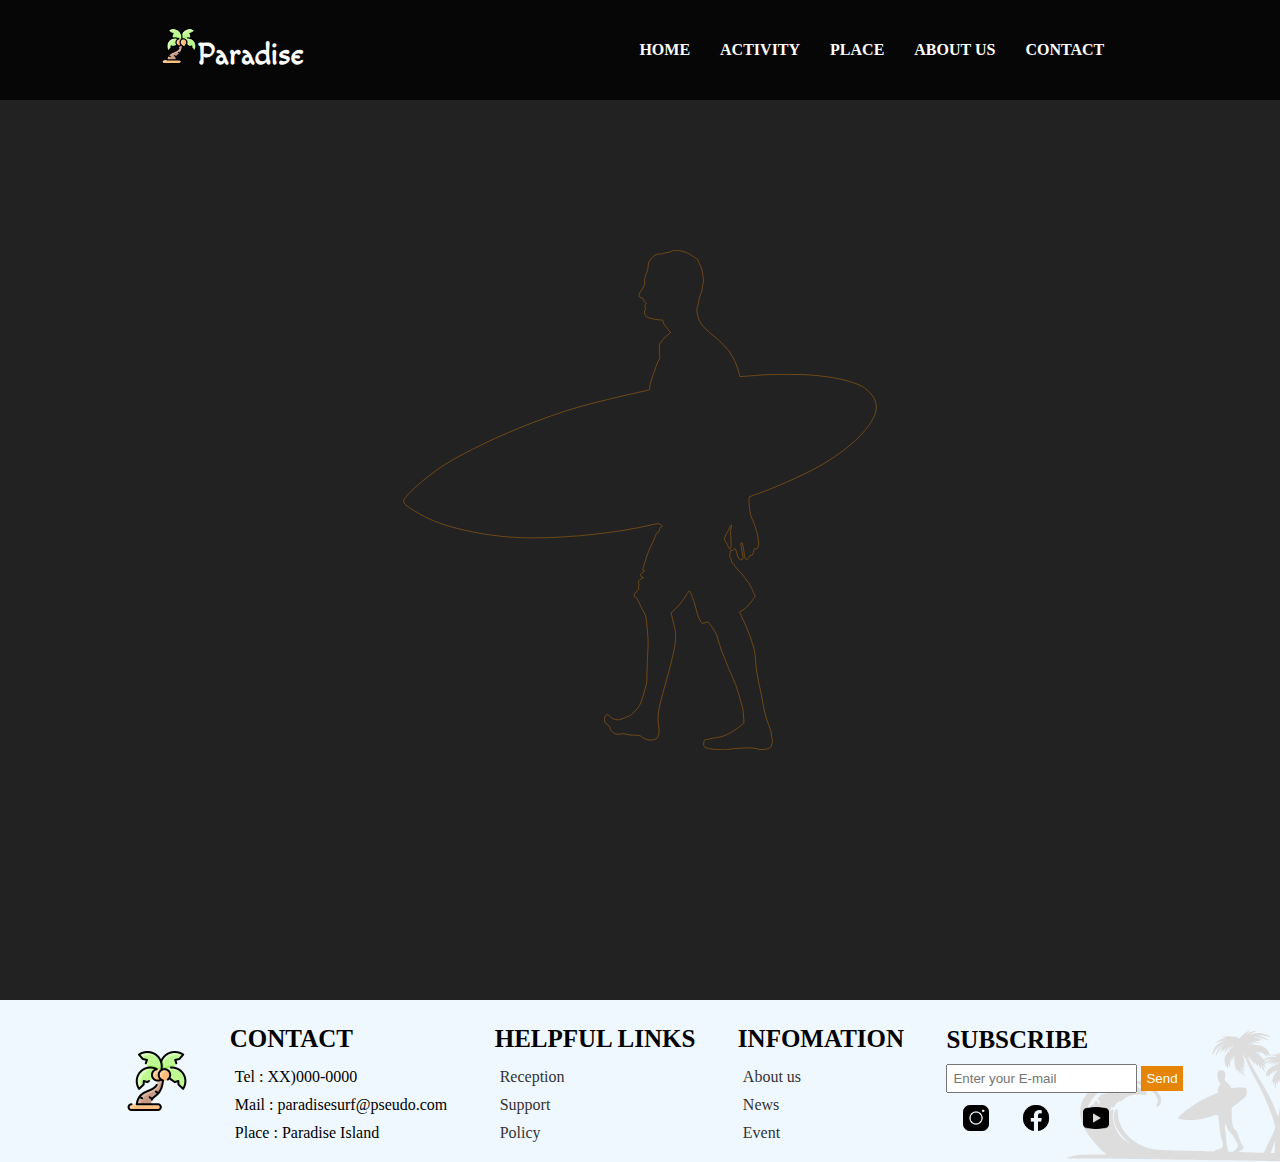
<file: sub_2.html>
<!DOCTYPE html>
<html lang="en">
<head>
    <meta charset="UTF-8">
    <meta http-equiv="X-UA-Compatible" content="IE=edge">
    <meta name="viewport" content="width=device-width, initial-scale=1.0">
    <title>Paradise-Surf beach</title>
    <link rel="stylesheet" href="css/reset.css">
    <link rel="stylesheet" href="css/common.css">
    <link rel="stylesheet" href="css/sub_2.css">
    <link rel="icon" href="img/logo.png">

    <link rel="preconnect" href="https://fonts.googleapis.com">
    <link rel="preconnect" href="https://fonts.gstatic.com" crossorigin>
    <link href="https://fonts.googleapis.com/css2?family=Fredericka+the+Great&family=Macondo&family=Merriweather&family=Rubik+Glitch&display=swap" rel="stylesheet">
    <script src="https://ajax.aspnetcdn.com/ajax/jQuery/jquery-3.6.0.min.js"></script>
</head>
<body>
    <div id="wrap">
        <header>
            <div id="logobox">
                <div id="logo"><a href="main.html"><img src="img/logo.png" alt="">Paradise</a></div>
                <img src="img/menu.png" alt="" class="menu" onclick="openbtn()">
            </div>
            <nav>
                <ul class="nav_bar">
                    <li><a href="main.html">HOME</a></li>
                    <li><a href="main.html">ACTIVITY</a></li>
                    <li><a href="sub_1.html">PLACE</a></li>
                    <li><a href="main.html">ABOUT US</a></li>
                    <li><a href="sub_1.html">CONTACT</a></li>
                </ul>
                <div id="navtap" class="overlay">
                    <a href="javascript:void(0)" class="closebtn" onclick="closebtn()">&times;</a>
                    <div class="content">
                        <a href="main.html"><img src="img/logo.png" alt=""></a>
                        <a href="main.html">HOME</a>
                        <a href="main.html">ACTIVITY</a>
                        <a href="sub_1.html">RESORT</a>
                        <a href="main.html">BEACH</a>
                        <a href="main.html">ABOUT US</a>
                        <a href="sub_1.html">CONTACT</a>
                    </div>
                </div>
            </nav>
        </header>

        <div id="topbtn">
            <a href="javascript:void(0)" onclick="scrolltoTop()">top</a>
        </div>

        <div id="container">
            <div class="animate">
                <svg class="surfer" version="1.0" xmlns="http://www.w3.org/2000/svg"
                width="1210.000000pt" height="1280.000000pt" viewBox="0 0 1210.000000 1280.000000"
                preserveAspectRatio="xMidYMid meet">
               <metadata>
               Created by potrace 1.15, written by Peter Selinger 2001-2017
               </metadata>
               <g transform="translate(0.000000,1280.000000) scale(0.100000,-0.100000)"
               fill="#000000" stroke="none">
               <path class="path1" d="M6885 12780 c-36 -24 -78 -37 -170 -51 -38 -6 -79 -18 -91 -26 -16
               -10 -36 -12 -73 -7 -41 5 -58 2 -93 -16 -56 -28 -122 -91 -164 -157 -30 -47
               -34 -59 -33 -120 0 -69 -31 -183 -65 -234 -10 -16 -12 -29 -6 -39 5 -8 5 -19
               1 -25 -4 -5 -13 -29 -21 -53 -11 -35 -11 -46 0 -67 20 -37 -8 -110 -75 -202
               -68 -94 -85 -141 -61 -177 9 -14 29 -28 44 -32 15 -3 32 -7 38 -9 5 -2 16 -21
               22 -43 8 -25 25 -51 44 -66 l32 -25 -23 -25 c-21 -22 -22 -27 -10 -59 10 -30
               10 -44 -5 -92 -17 -53 -17 -59 -1 -100 9 -25 29 -53 43 -64 41 -29 208 -70
               318 -78 l99 -8 6 -36 c6 -42 37 -94 74 -129 15 -14 38 -46 50 -71 13 -25 36
               -54 50 -63 32 -21 31 -23 -62 -86 -43 -29 -78 -63 -99 -95 -18 -27 -43 -61
               -56 -75 -53 -56 -54 -61 -53 -214 0 -80 4 -148 8 -152 14 -14 6 -43 -31 -117
               -21 -41 -48 -108 -61 -148 -12 -41 -42 -126 -66 -189 -24 -63 -48 -135 -55
               -160 -6 -25 -18 -64 -26 -88 -8 -23 -14 -65 -14 -92 0 -59 -7 -80 -28 -80 -27
               0 -672 -145 -947 -213 -143 -36 -321 -79 -395 -97 -908 -215 -2182 -698 -3160
               -1198 -513 -263 -734 -393 -998 -591 -327 -244 -559 -448 -697 -613 -75 -89
               -77 -93 -72 -135 3 -27 14 -54 28 -70 50 -54 356 -245 534 -333 284 -140 550
               -230 958 -324 614 -142 1172 -206 1787 -206 959 0 2146 129 2995 325 211 49
               234 49 286 5 29 -24 32 -30 20 -44 -7 -9 -21 -16 -31 -16 -12 0 -19 -11 -23
               -36 -8 -50 -54 -124 -76 -124 -14 0 -22 -12 -30 -47 -7 -26 -54 -135 -106
               -242 -73 -153 -106 -237 -150 -381 -31 -102 -60 -195 -65 -208 -19 -44 -13
               -70 17 -74 27 -3 26 -4 -25 -41 -29 -21 -56 -45 -59 -53 -8 -21 17 -64 36 -64
               9 0 23 -4 31 -10 12 -7 10 -11 -10 -18 -83 -33 -136 -104 -102 -138 13 -13 13
               -20 -1 -55 -12 -31 -13 -46 -5 -65 10 -22 6 -29 -45 -83 -76 -79 -90 -140 -35
               -151 23 -4 36 -23 86 -122 33 -65 63 -129 66 -142 3 -14 26 -54 51 -90 52 -76
               74 -149 85 -286 4 -52 16 -186 26 -297 15 -179 16 -228 5 -420 -6 -120 -16
               -355 -21 -523 l-8 -305 -40 -150 c-95 -361 -132 -446 -236 -551 -34 -34 -73
               -77 -88 -97 -23 -30 -52 -45 -184 -97 -134 -53 -163 -61 -203 -57 -91 10 -134
               29 -188 85 -42 45 -55 53 -75 47 -35 -10 -56 -41 -64 -90 -12 -86 9 -129 88
               -178 17 -11 34 -37 48 -74 46 -123 144 -178 276 -153 55 11 74 10 122 -3 65
               -18 136 -26 275 -31 94 -3 100 -5 130 -34 111 -107 362 -118 414 -18 44 84 51
               169 28 311 -27 164 -11 368 44 565 16 58 38 143 49 190 12 47 45 171 76 275
               114 396 224 845 252 1027 8 53 15 150 16 215 1 107 -2 133 -39 283 -23 91 -49
               201 -59 244 l-18 79 40 33 c114 96 255 265 342 411 37 62 73 113 80 113 26 0
               100 -182 153 -375 28 -104 63 -221 76 -260 35 -96 91 -195 111 -195 10 0 45
               10 79 22 l62 21 40 -44 c22 -24 55 -70 73 -102 18 -32 52 -87 74 -122 27 -42
               49 -93 63 -147 46 -179 127 -420 156 -461 8 -12 15 -31 15 -44 0 -12 6 -26 13
               -30 8 -4 16 -24 19 -43 3 -19 43 -120 88 -225 45 -104 92 -215 105 -245 12
               -30 35 -81 49 -114 15 -32 37 -95 50 -140 14 -44 30 -94 36 -111 7 -16 25 -79
               41 -140 15 -60 39 -146 53 -191 18 -60 27 -124 36 -254 l12 -173 -39 -37 c-65
               -65 -283 -211 -390 -262 -55 -27 -127 -53 -160 -59 -32 -6 -72 -15 -89 -20
               -17 -5 -46 -9 -65 -9 -19 0 -67 -9 -107 -20 -39 -11 -89 -20 -111 -20 -45 0
               -55 -10 -66 -65 -21 -107 7 -144 127 -168 107 -22 390 -39 463 -27 278 44 651
               57 745 27 87 -28 185 -32 273 -13 97 22 120 46 138 145 10 61 10 81 -4 146
               -10 42 -17 94 -17 116 0 25 -22 97 -60 195 -72 183 -118 355 -160 600 -17 98
               -46 249 -65 334 -78 358 -98 486 -115 720 -6 85 -17 192 -26 238 -32 179 -172
               565 -303 834 -45 92 -81 172 -81 177 0 5 27 24 59 41 85 46 162 118 244 232
               40 55 78 109 86 119 12 16 8 29 -28 102 -22 45 -41 87 -41 93 0 6 -16 37 -36
               70 -20 32 -37 68 -38 79 0 10 -17 30 -36 43 -21 14 -40 38 -48 60 -8 24 -59
               87 -144 177 -75 81 -139 158 -150 182 -13 29 -25 43 -38 43 -24 0 -30 11 -35
               61 -3 22 -16 62 -31 88 -21 39 -24 53 -15 69 6 11 11 44 11 72 0 46 2 51 20
               45 23 -7 57 9 81 39 24 29 33 17 64 -93 37 -134 66 -181 111 -181 50 0 67 70
               39 151 -9 24 -17 61 -19 84 -2 22 -9 73 -16 113 -11 62 -11 75 1 82 7 5 18 5
               24 0 12 -10 36 -142 55 -300 13 -102 25 -123 70 -118 19 2 31 16 50 53 23 45
               28 50 55 48 26 -3 32 2 46 35 9 20 19 57 22 81 7 54 18 67 46 51 28 -15 36 -8
               62 48 18 40 20 58 15 122 -8 93 -23 181 -40 240 -8 25 -26 88 -41 140 -15 52
               -50 143 -77 201 -42 93 -51 124 -68 240 -11 74 -20 178 -20 231 l0 98 48 23
               c26 14 92 39 147 57 370 121 1190 483 1559 689 595 332 1092 740 1326 1088
               161 239 205 390 165 562 -22 93 -69 173 -153 262 -130 139 -254 205 -527 284
               -301 87 -531 125 -1015 167 -191 17 -983 17 -1185 1 -307 -25 -596 -45 -600
               -42 -2 2 -14 54 -28 115 -39 172 -164 432 -275 568 -81 100 -277 293 -352 346
               -35 25 -87 68 -115 95 -28 28 -77 72 -109 99 -74 63 -151 173 -176 253 -30 97
               -50 227 -40 260 17 55 33 129 45 208 7 44 26 112 44 152 17 40 34 94 37 120 3
               26 15 92 26 146 11 54 17 108 13 120 -3 12 -10 63 -15 112 -8 92 -52 235 -91
               298 -10 18 -19 42 -19 53 0 12 -8 31 -17 43 -17 20 -31 30 -122 86 -18 11 -62
               39 -98 61 -48 32 -90 48 -171 68 -59 15 -120 26 -137 26 -16 -1 -43 1 -60 4
               -20 4 -40 -1 -60 -14z m1493 -7122 c-17 -90 -18 -112 -7 -173 15 -81 13 -298
               -2 -327 -6 -10 -15 -18 -21 -16 -6 2 -27 41 -48 86 -20 45 -46 92 -57 105 -39
               42 -37 90 9 181 22 44 46 88 53 96 7 8 16 26 20 40 10 34 54 110 64 110 4 0
               -1 -46 -11 -102z"/>
               </g>
               </svg>
               <div class="booking">
                   <form action="#">
                        <h2>BOOK NOW</h2>
                            <div class="names">
                                <label for="lname">
                                    <span>Last-name</span><input id="lname" type="text" placeholder="">
                                </label>
                                <label for="fname">
                                    <span>First-name</span><input id="fname" type="text">
                                </label>
                            </div>
                        <label for="age">Age
                            <input type="number" name="age" id="age" maxlength="3">
                        </label>
                        <label for="email">E-mail
                            <input type="email" id="email" value="" placeholder="">
                        </label>
                        <label for="date">Reservation Date<br>
                            <input id="date" type="text" placeholder="YYYY-MM-DD" onfocus="type='date'" width="100px"><br>
                            <input id="date" type="text" placeholder="00:00" onfocus="type='time'" width="100px">
                        </label><br>
                        
                        <button id="send">Confirm</button>
                   </form>
               </div>
            </div>

            <div id="secondbox">
                <!--스크롤 애니메이션-->
                <div id="section1">
                    <svg width="1273" height="2709" viewBox="0 0 1273 2709" fill="none" xmlns="http://www.w3.org/2000/svg">
                        <path class="path2" d="M402 0.5C428.833 61.5 501.1 196.6 575.5 249C668.5 314.5 700.5 342.5 700.5 366.5C700.5 390.5 750.5 425.5 840.5 380C855.5 379.5 887.7 390.8 896.5 440C900.5 445.5 917.5 455.3 953.5 450.5C959.833 447.833 969.3 435.3 956.5 406.5C952.5 397.667 952.8 380 986 380C995.333 375.833 1012.6 363.7 1007 348.5C1006 332.167 1001.3 296.3 990.5 283.5C988.167 273.833 980.8 255.2 970 258C964.833 258.333 955.6 263.9 960 283.5C963.667 292.333 962.6 310.2 929 311C920.5 311.167 904.6 314 909 324C916.667 322.667 930.4 321.8 924 329C925.5 329 931 327.2 941 320C954.333 319 980.9 314.5 980.5 304.5C983.167 284.667 984.4 245.9 968 249.5C959 254.167 939.3 260.7 932.5 249.5C929.333 245.833 924.2 236.5 929 228.5C929.167 225.333 928 219.7 922 222.5C921 225.833 920.7 232.1 927.5 230.5C929.5 223.667 935.2 211.4 942 217C948.167 218.833 961.6 220.1 966 210.5L967.5 208C963.167 207.833 953.6 206.3 950 201.5C945.667 198.667 935.7 195 930.5 203C928.333 208 924.5 218.3 926.5 219.5C926 223.167 927.7 228.6 938.5 221C946.333 218.333 961.6 215.7 960 226.5C959.667 229.167 960.1 234.6 964.5 235C966.333 231.5 968.5 224.9 962.5 226.5C961.5 225.833 959.2 228.3 958 243.5C957.667 249 953.4 256.9 927 248.5C921 249.333 908.2 258.3 905 287.5C898.5 298 883.4 320 875 324C868.5 321 854.5 316.6 850.5 323C848.167 326.833 846.8 334.6 860 335C872 335 890.2 333.8 867 329C866.5 326.5 868 323 878 329C888 335 890.833 327.5 891 323C890.333 321 888.1 317.6 884.5 320C884 324.167 886.1 329.7 898.5 318.5L927 289.5C928.333 286.833 929.2 281.9 922 283.5C920.167 283 919.7 286.5 932.5 304.5C940.167 313.667 954.8 333.5 952 339.5C942 344.5 919.9 359 911.5 377C903.667 390.167 893.3 421.2 914.5 440C918.667 442.167 935.6 445.2 970 440C974.333 439.167 984.1 441.8 988.5 459C990.333 461 1001.8 463.1 1033 455.5C1066.5 451.333 1133.9 445.5 1135.5 455.5C1150.5 457 1168.1 467.6 1118.5 498C1102.5 505.333 1060.8 514.3 1022 491.5C1017 484.5 998.5 466.5 964.5 450.5C955.667 447.333 938.3 433.8 939.5 405C935.167 393.333 931.9 367.6 953.5 358C965 347.333 992.5 331.4 1010.5 353C1011.83 338.167 1011.1 310.8 997.5 320C994.167 325.833 983.5 338.6 967.5 343C962 342.333 948.1 343.8 936.5 355C926.333 359.833 904.1 373.2 896.5 388C893.833 393.667 891.1 410.4 901.5 432C909.167 436.333 923.5 441 919.5 425C915 419.333 910.6 406.4 929 400C931.833 401.167 938.1 410.2 940.5 437C942.333 444.167 956 456.9 996 450.5C1033.33 444.833 1111.5 435.5 1125.5 443.5C1142.83 444.833 1171.8 454.4 1149 482C1147.67 485 1135.3 494.4 1096.5 508C1093.5 510.333 1091.7 515.8 1108.5 519C1116.5 519.5 1136.6 515.5 1153 495.5C1213 570.5 1285.7 729.2 1096.5 764C977.333 771.5 771.5 762.3 901.5 665.5C1063.5 572.5 1322.6 811.6 1033 890C983 892.695 881.4 881.768 875 816.5C861.5 798.833 813.1 768.8 727.5 790C643.167 822.333 525.1 883.1 727.5 867.5C807.5 881.5 912.1 912.3 690.5 923.5C593.167 896 426.1 855.4 536.5 913C646.9 970.6 555.5 937 496 913C490.833 916.5 496.4 930.5 560 958.5C639.5 993.5 473 943.5 484.5 945C496 946.5 631.5 1024 575.5 1002C519.5 980 477.5 955 417 978.5C418.167 996.5 393.9 1019.7 287.5 968.5C259.5 945.5 184.6 908.6 109 945C66.1668 973.667 -5.29992 1054.2 51.5001 1147C59.3334 1164.17 87.8 1197.9 139 1195.5C143.333 1195.67 154.1 1194.3 162.5 1187.5C158 1185.17 146.5 1185.6 136.5 1206C135 1211.33 140.2 1222.6 173 1225C180 1225.17 196.1 1222.5 204.5 1210.5C206.333 1209 201.4 1206.9 167 1210.5C159 1208.33 145.4 1203.7 155 1202.5C162 1201.67 175.4 1199.1 173 1195.5C173.333 1189.33 173.3 1173.4 170.5 1159C168.5 1152.17 168.3 1138.4 183.5 1138C192.167 1135.83 208.5 1129.3 204.5 1120.5C205.833 1117.67 203.5 1110.8 183.5 1106C176.333 1104.5 164.5 1098.5 174.5 1086.5C178.333 1082 181.9 1070.9 165.5 1062.5C158 1063.5 145.4 1067.9 155 1077.5L158 1081V1084.5H162.5C165 1086.83 169.1 1092.6 165.5 1097C162.5 1100.5 154.5 1108.1 146.5 1110.5C141 1114.5 130.5 1122.9 132.5 1124.5C135 1126.5 122.5 1121.5 118 1125.5C116.333 1128 114 1133.4 118 1135C120 1132.67 124.7 1129 127.5 1133C129.098 1131.5 131.035 1128.1 126 1126.5C122.5 1125.33 117.9 1121.6 127.5 1116C133.333 1112.5 145.4 1103.9 147 1097.5C148.167 1094.83 152.6 1090 161 1092C166.833 1093.17 179.1 1093.7 181.5 1086.5C183 1081.67 189.5 1074 203.5 1082C212.167 1085.5 230.3 1091.9 233.5 1089.5C236.833 1088.67 245.8 1089.6 255 1100C261 1100.17 272.4 1101.3 270 1104.5C267.167 1105.33 262 1107.2 264 1108C265 1110 264.6 1112.5 255 1106.5C248 1103.67 232.3 1098.2 225.5 1099C217.333 1098.83 199.5 1097.7 193.5 1094.5C190.833 1090.74 187.5 1083.17 195.5 1083C199.667 1082.83 212.5 1087.9 230.5 1109.5C237.833 1117.67 245.6 1135.6 218 1142C204.167 1141.33 178.1 1142.9 184.5 1154.5C185.167 1160.17 185.6 1174.1 182 1184.5C180 1191 177.5 1203.9 183.5 1203.5C190.833 1203 199.5 1198.8 175.5 1186C173.167 1183.33 167.6 1174.7 164 1161.5C160.167 1155.17 155.8 1141.4 169 1137C174.5 1134.83 186.6 1129.6 191 1126C203.833 1112 239.9 1097.5 281.5 1151.5C333.5 1219 263.5 1321 374 1295.5C401.167 1319.33 471.7 1363.8 536.5 1351C617.5 1335 671 1351 671 1372.5C671 1394 819.5 1418.5 860.5 1401C901.5 1383.5 1272 1451 1207.5 1512C1143 1573 1039.5 1469 1123.5 1410C1207.5 1351 1325.5 1504.5 1245 1621C1180.6 1714.2 1123.5 1590.5 1180 1625.5C1201.83 1642 1234.9 1682.4 1192.5 1712C1185 1714.17 1171 1714.9 1175 1700.5C1176.33 1697.67 1171.7 1693.3 1142.5 1698.5C1129.67 1699.17 1096.4 1702.5 1066 1710.5C1052.83 1711.67 1024.5 1711.2 1016.5 1700C1002.17 1700.67 971.4 1703.3 963 1708.5C968 1703.67 984.5 1693.8 1010.5 1693C1016 1693.5 1027.4 1695.3 1029 1698.5C1034.33 1699.5 1047.1 1700 1055.5 1694C1059.5 1691.95 1073.1 1689.08 1095.5 1694C1103.33 1694.67 1121.5 1695.4 1131.5 1693L1134.5 1691.5C1124.67 1690.5 1103.5 1687.3 1097.5 1682.5C1090 1676.5 1068 1668 1055.5 1680.5C1055.33 1683.83 1049.4 1688.5 1027 1680.5L1026.5 1677L1027.5 1676L1028 1673L1029 1672L1028.5 1668.5L1030 1669V1664.5L1031.5 1664L1031 1659.5L1032 1660V1654.5L1032.5 1655L1033 1650.5L1034 1645.5L1034.5 1646L1035 1641L1036.5 1641.5L1035.5 1635L1037 1636.5V1630.5L1038 1631V1625L1039 1626V1621L1040 1620.5V1615.5L1041 1616V1610.5L1042 1611V1605.5L1043 1605V1600H1044V1594L1045 1595V1589L1046.5 1590L1045.5 1584L1046.5 1583.5V1579L1047.5 1579.5L1048 1574.5L1048.5 1575.5L1049 1568.5H1050V1562.5H1051V1559L1052.5 1563L1052 1571L1051 1572L1051.5 1579L1050 1578.5V1584.5L1048.5 1584L1049 1591.5L1048 1592.5V1598L1046.5 1597.5L1047.5 1603L1046 1602.5V1608.5L1044.5 1607L1045 1615L1043.5 1614L1044 1621L1043 1619.5V1625L1041.5 1624.5L1042 1630.5L1041 1629.5V1637.5L1040 1636.5V1641.5L1039 1641L1038.5 1646L1037.5 1645.5V1651.5L1036.5 1650.5V1657L1035 1656L1035.5 1661.5L1034 1660.5L1034.5 1666L1033 1665.5L1034 1670.5L1032.5 1670L1033 1675H1031.5V1679H1037C1037.67 1679.33 1039 1680.2 1039 1681C1039 1682 1041 1682.5 1042.5 1681.5C1049.33 1667.33 1063.3 1636.9 1064.5 1628.5C1069.5 1612.17 1078.7 1575.4 1075.5 1559C1075 1549.33 1071.2 1527 1060 1515C1055.33 1516.83 1043.1 1526.8 1031.5 1552C1026.5 1563.33 1016.4 1590.5 1016 1608.5C1014.83 1619.5 1013.5 1648.4 1017.5 1676C1015.5 1674.5 1009.9 1673 1003.5 1679C1006.83 1659 1011.5 1614 1006.5 1596C1004.5 1584.67 995.4 1559.6 979 1542C973 1550.5 961.2 1573.5 962 1597.5C961.833 1613.33 964.1 1651.2 974.5 1676C975.333 1679.67 977.9 1686.5 981.5 1684.5C982.833 1683.33 986.3 1681.7 989.5 1684.5C992 1684.67 997.4 1684.1 999 1680.5H991.5C990.167 1653.17 986.7 1596.2 983.5 1587C985.333 1616.83 988.6 1677.3 987 1680.5C984.5 1680.83 976.4 1682.3 964 1685.5C962.333 1685.83 957.8 1685.9 953 1683.5C949.333 1683.17 939.4 1684.4 929 1692C921.5 1696.67 903.5 1705 891.5 1701C884.5 1695.5 861.9 1686.6 827.5 1695C775.5 1707.5 683 1740.3 729 1771.5C810.167 1817 871.5 2120.8 399.5 2098H47.5C26.1667 2052 -0.800003 1973.8 62 2029C62.3333 2043.83 58.8 2064.6 42 2029C21 1984.5 22.5 1902.5 66.5 1930C101.7 1952 127.833 1997.5 136.5 2017.5C140.357 2031.33 143.358 2049.2 124.5 2010C100.928 1961 78 1905.5 85 1866C92 1826.5 269 1775.5 172 1985.5C168 1942.33 178.7 1852.4 253.5 1838C347 1820 306.5 1980 201.5 2010C96.5 2040 352.5 1868.5 357 1943C361.5 2017.5 361 2024.5 311 2038.5C271 2049.7 304.667 2015.5 326.5 1997C417.833 1947.5 555.2 1892.2 374 2067C355.568 2074.67 329.763 2082 374 2050C429.296 2010 555.5 2022 445 2060L392 2076C456.667 2064.83 535.9 2057.8 335.5 2119C242.833 2142.5 68.5 2195.6 112.5 2220C167.5 2250.5 62 2081 62 2174C62 2248.4 89.6667 2248.33 103.5 2239C69.3333 2193.83 7.10002 2126.8 31.5 2220C55.9 2313.2 86.3333 2286.17 98.5 2261C53 2227 -28 2180.2 12 2265C52 2349.8 71 2335.67 75.5 2318C69.5 2309.67 63 2294.8 85 2302C112.5 2311 116.5 2311 112.5 2288C108.5 2265 79 2271 120 2275C161 2279 127.5 2268 120 2256C112.5 2244 122 2231 142.5 2243.5C163 2256 189.519 2246.08 155 2220C120.481 2193.92 100 2191.5 155 2209.5C210 2227.5 -41 2342.5 22 2388.5C85 2434.5 62 2465.5 62 2470C37.5 2539.5 5.9 2673.4 75.5 2653C145.1 2632.6 163.833 2660.5 164.5 2677C166.333 2681.83 180.1 2687.7 220.5 2672.5C225.833 2671.33 235.6 2672.9 232 2688.5C229.167 2693.33 226.5 2703 238.5 2703C242.5 2702.67 251.4 2703.1 255 2707.5C259.333 2708.83 268.3 2709.8 269.5 2703C266 2702.83 257.3 2700.5 250.5 2692.5C247 2689.83 241.8 2682.1 249 2672.5C253 2663.5 259.8 2645.5 255 2645.5C252.167 2646.33 245.3 2652.9 240.5 2672.5C239.667 2675.33 236.5 2677.6 230.5 2664C231.5 2660.33 233.2 2650.9 232 2642.5C232 2640.33 234.1 2636 242.5 2636C244.167 2635.67 249.9 2629.7 259.5 2608.5C261.5 2603 268.7 2592.3 281.5 2593.5C285 2595.67 289.4 2599.6 279 2598C274.667 2594.67 261.9 2585.1 245.5 2573.5C234.5 2567.67 215.5 2553.1 227.5 2541.5C231.5 2537.5 244.2 2533.8 263 2551C267 2552 274.4 2548.2 272 2525C270.833 2515.83 269.5 2494.8 273.5 2484C273.833 2482.33 274.2 2477.2 273 2470C273.667 2465.5 274.6 2455.5 273 2451.5C273.167 2450.17 270.6 2446.9 259 2444.5C258.167 2443.33 257.7 2438.5 262.5 2428.5C264.167 2417.67 263.7 2397.9 248.5 2405.5C247.167 2406.17 243.6 2409.6 240 2418C238.333 2422.83 237.5 2433.5 247.5 2437.5C252.167 2440 262.3 2439.8 265.5 2419C266.5 2410.5 264.5 2393.3 248.5 2392.5C242.833 2391.83 231 2395.3 229 2414.5C228.833 2419.83 225.5 2434.3 213.5 2449.5C211.333 2451 207 2460.4 207 2486C205.667 2488 200.8 2492.9 192 2496.5C185 2501.33 171.7 2512.3 174.5 2517.5C172.333 2521.67 174.8 2532.4 202 2542C206.333 2543.33 213.8 2548.2 209 2557C208.833 2561.33 210.4 2569.9 218 2569.5C220.667 2570.17 225 2570.1 221 2564.5C220.333 2563.83 219.2 2561 220 2555C220 2552 219.3 2545 216.5 2541C216 2535.17 215.6 2521.2 218 2512C219.167 2503.5 221.2 2486 220 2484C220 2480.5 221.8 2473.8 229 2475C234.833 2472.17 244.3 2463.3 235.5 2450.5C232.667 2448.83 228.5 2447.8 234.5 2457C240.667 2462.33 255.2 2471.3 264 2464.5C265.833 2462.5 269.1 2457.2 267.5 2452C266 2450.17 263.4 2448.9 265 2458.5C265.833 2463.33 270.1 2472.9 280.5 2472.5C306.333 2472.83 360.7 2474 371.5 2476C434.833 2482.33 544.4 2499.7 476 2518.5C465.667 2523.83 432.2 2536.9 381 2546.5C356.5 2550.67 303.5 2558.4 287.5 2556C285.833 2556.5 282.3 2553 281.5 2535C281.667 2530.33 279.1 2521.4 267.5 2523C264 2523.17 255.1 2523 247.5 2521C245 2520.67 238.1 2520.2 230.5 2521C229.167 2520.17 227.3 2516.7 230.5 2509.5C230.667 2505.17 229.9 2493.4 225.5 2481C225.5 2477 224.6 2467.3 221 2460.5C219 2456.33 214.7 2452.4 213.5 2470C212.667 2475 210.2 2488.8 207 2504C206.167 2509 205.4 2522 209 2534C209 2536 212.7 2538.3 227.5 2531.5C231.833 2530.33 244.6 2530.3 261 2539.5C260.833 2539.83 261.9 2540.4 267.5 2540C270.333 2539.17 275.7 2539.4 274.5 2547C273.667 2551.5 272.8 2561 276 2563C285 2570.33 301.8 2587.2 297 2596C285.971 2608.17 260.631 2635.4 247.5 2647C242.5 2653.17 233.9 2659.1 239.5 2633.5C240.833 2623.83 243.4 2602.6 243 2595C242.667 2586 244.5 2571.8 254.5 2587C256 2591 257.6 2601.9 252 2613.5L246 2625" stroke="black"/>
                    </svg>
                    <div class="text_container">
                        <div class="textbox txt1">
                            <h4>What is Surfing?</h4>
                            <p>A sport that competes for height, speed and skill by riding a surfboard up and down the slope of a wave.</p>
                        </div>
                        <div class="textbox txt2">
                            <h4>Play & Joy</h4>
                            <p id="boys">Tell the teacher, We're surfin'</p>
                            <span>The Beach Boys - `Surfing USA`</span>
                            <p>We teach so that even beginners can enjoy it easily.</p>
                        </div>
                        <div class="textbox txt3">
                            <h4>Safety</h4>
                            <p>We put safety first.
                                All beaches are equipped with safety equipment and lifeguards are stationed.</p>
                            <p id="safetyRule">We recommend that you follow the <a href="main.html">safety rules</a>.<br>Non-compliance may result in penalties.</p>
                        </div>
                        <div class="textbox txt4">
                            <h4>Make a Relationship</h4>
                            <p>
                                Interact with various surfers under the Sun. This is a surfer's paradise.</p>
                        </div>
                    </div>
                </div>

                <!-- 이미지 슬라이드 -->
                <div id="section2">
                    <h3>OUR MOMENT</h3>
                    <div class="slide_inner">
                        <ul class="slide">
                            <li><img src="img/activity/slide1.jpg" alt=""></li>
                            <li><img src="img/activity/slide2.jpg" alt=""></li>
                            <li><img src="img/activity/slide3.jpg" alt=""></li>
                            <li><img src="img/activity/slide4.jpg" alt=""></li>
                        </ul>
                        <p class="btn_control">
                            <span id="prev">&lt;</span>
                            <span id="next">&gt;</span>
                        </p>
                    </div>
                </div>

                <!-- 프로필카드 -->
                <div id="section3">
                    <h3>SURF COACH</h3>
                    <div class="profile">
                        <div class="flipCard">
                            <div class="flipCard_inner">
                                <div class="flipCard_front">
                                    <img src="img/activity/surfer1.jpg" alt="surfer">
                                </div>
                                <div class="flipCard_back">
                                    <h1>John</h1>
                                    <p>Age : 43</p>
                                    <span><b>Career</b></span>
                                    <p>10 years of surfing</p>
                                    <p>2015 paradise surf championship 2nd</p>
                                    <p>2015 international surf competition 1st</p>
                                    <p>2016 paradise surf championship 3rd</p>
                                    <p>2017 international surf competition 1st</p>
                                    <a href="sub_1.html"><img src="img/activity/instaColor.png" alt="sns"></a>
                                </div>
                            </div>
                        </div>
                        <div class="flipCard">
                            <div class="flipCard_inner">
                                <div class="flipCard_front">
                                    <img src="img/activity/surfer2.jpg" alt="surfer">
                                </div>
                                <div class="flipCard_back">
                                    <h1>Paul</h1>
                                    <p>Age : 35</p>
                                    <span><b>Career</b></span>
                                    <p>8 years of surfing</p>
                                    <p>2018 paradise surf championship 1st</p>
                                    <p>2019 international surf competition 3nd</p>
                                    <p>2019 paradise surf championship 3rd</p>
                                    <p>2020 international surf competition 2st</p>
                                    <a href="sub_1.html"><img src="img/activity/instaColor.png" alt="sns"></a>
                                </div>
                            </div>
                        </div>
                        <div class="flipCard">
                            <div class="flipCard_inner">
                                <div class="flipCard_front">
                                    <img src="img/activity/surfer3.jpg" alt="surfer">
                                </div>
                                <div class="flipCard_back">
                                    <h1>Jane</h1>
                                    <p>Age : 31</p>
                                    <span><b>Career</b></span>
                                    <p>6 years of surfing</p>
                                    <p>2020 paradise surf championship 1st</p>
                                    <p>2020 international surf competition 1st</p>
                                    <p>2021 paradise surf championship 1st</p>
                                    <p>2021 international surf competition 1st</p>
                                    <a href="sub_1.html"><img src="img/activity/instaColor.png" alt="sns"></a>
                                </div>
                            </div>
                        </div>
                        <div class="flipCard">
                            <div class="flipCard_inner">
                                <div class="flipCard_front">
                                    <img src="img/activity/surfer4.jpg" alt="surfer">
                                </div>
                                <div class="flipCard_back">
                                    <h1>Chris</h1>
                                    <p>Age : 37</p>
                                    <span><b>Career</b></span>
                                    <p>12 years of surfing</p>
                                    <p>2013 paradise surf championship 1st</p>
                                    <p>2013 international surf competition 1st</p>
                                    <p>2014 paradise surf championship 2rd</p>
                                    <p>2014 international surf competition 1st</p>
                                    <a href="sub_1.html"><img src="img/activity/instaColor.png" alt="sns"></a>
                                </div>
                            </div>
                        </div>
                    </div>
                </div>
                <!-- e t c -->
                <div id="section4">
                    <h3>OTHER ACTIVITY</h3>
                    <div class="other">
                        <div class="other1">
                            <a href="main.html">
                                <div class="otherbox">
                                    <h4>YACHT</h4>
                                </div>
                            </a>
                        </div>
                        <div class="other2">
                            <a href="main.html">
                                <div class="otherbox">
                                    <h4>SNOKEL</h4>
                                </div>
                            </a>
                        </div>
                    </div>
                </div>
            </div>
        </div>

        <footer>
            <div id="footerwrap">
                <div class="footerbox">
                    <img src="img/logo.png" alt="">
                </div>
                <div class="footerbox">
                    <h3>CONTACT</h3>
                    <ul id="info1">
                        <li>Tel : XX)000-0000</li>
                        <li>Mail : paradisesurf@pseudo.com</li>
                        <li>Place : Paradise Island</li>
                    </ul>
                </div>
                <div class="footerbox">
                    <h3>HELPFUL LINKS</h3>
                    <ul>
                        <li><a href="main.html">Reception</a></li>
                        <li><a href="main.html">Support</a></li>
                        <li><a href="main.html">Policy</a></li>
                    </ul>
                </div>
                <div class="footerbox">
                    <h3>INFOMATION</h3>
                    <ul>
                        <li><a href="main.html">About us</a></li>
                        <li><a href="main.html">News</a></li>
                        <li><a href="main.html">Event</a></li>
                    </ul>
                </div>
                <div class="footerbox">
                    <h3>SUBSCRIBE</h3>
                    <form action="#">
                        <input type="email" placeholder="Enter your E-mail">
                        <button>Send</button>
                    </form>
                    <ul class="footercon">
                        <li><a href="main.html"><img src="img/insta.png" alt=""></a></li>
                        <li><a href="main.html"><img src="img/facebook.png" alt=""></a></li>
                        <li><a href="main.html"><img src="img/youtube.png" alt=""></a></li>
                    </ul>
                </div>
            </div>
            <div class="footsvg">
                <svg version="1.0" xmlns="http://www.w3.org/2000/svg" viewbox="0 0 960.000000 640.000000" preserveaspectratio="xMidYMid meet">
                    <metadata>Created by potrace 1.15, written by Peter Selinger 2001-2017
                    </metadata>
                    <g transform="translate(0.000000,640.000000) scale(0.100000,-0.100000)" fill="#000000" stroke="none">
                        <path d="M10765 6337 c22 -20 35 -36 30 -37 -6 0 -17 6 -25 13 -7 6 19 -26 57 -73 39 -47 70 -87 68 -89 -2 -2 -16 6 -32 17 -77 54 -151 81 -299 107 -82 14 -159 29 -171 32 -46 11 -20 -13 45 -42 79 -34 315 -159 355 -188 16 -10 26 -21 23 -24 -2 -3 -15 2 -28 11 -12 9 -33 16 -45 16 -12 0 -52 11 -89 25 -115 43 -213 58 -353 53 -93 -4 -143 -11 -191 -27 -95 -32 -263 -118 -299 -153 -33 -32 -41 -54 -17 -45 8 3 33 11 56 17 23 6 76 25 118 42 66 26 96 32 212 39 180 11 380 11 380 0 0 -4 -42 -11 -92 -14 -51 -3 -120 -14 -153 -25 -231 -76 -340 -125 -392 -175 -36 -34 -45 -64 -15 -52 146 57 529 172 539 161 5 -4 -271 -142 -321 -160 -75 -26 109 4 299 50 17 4 -1 -9 -40 -30 -38 -20 -77 -43 -85 -51 -12 -13 -11 -15 10 -15 14 0 79 7 144 15 66 8 121 13 123 11 3 -2 -13 -10 -34 -16 -68 -22 -223 -106 -223 -121 0 -8 87 5 320 46 107 19 195 33 197 32 1 -2 -66 -33 -150 -70 -84 -37 -151 -71 -150 -76 3 -10 -20 -15 -109 -25 -110 -13 -261 -90 -362 -185 -62 -60 -116 -142 -116 -179 0 -28 -34 -152 -50 -182 -6 -12 -13 -38 -15 -58 l-3 -37 51 55 c29 30 78 84 110 120 l59 65 -36 -75 c-33 -69 -48 -150 -28 -150 4 0 46 39 92 86 79 79 183 163 320 258 l55 38 -53 -47 c-57 -51 -146 -155 -138 -162 6 -6 84 34 124 64 18 14 50 26 70 28 20 1 54 7 74 13 34 9 29 2 -80 -107 -129 -128 -221 -253 -284 -387 -35 -76 -72 -202 -61 -213 2 -3 29 20 60 50 31 30 53 47 50 38 -3 -9 -15 -49 -27 -90 -12 -40 -26 -83 -30 -95 l-9 -22 -93 20 c-63 13 -110 17 -145 13 -29 -4 -53 -4 -53 -2 0 3 30 16 68 29 l67 23 -54 3 c-87 5 -342 -42 -441 -82 -10 -4 -22 6 -37 33 -45 78 -159 148 -354 216 -57 20 -124 38 -148 41 l-44 4 61 -40 c34 -22 62 -41 62 -44 0 -2 -28 5 -62 15 -55 18 -80 19 -209 13 l-147 -7 -17 33 c-9 17 -22 51 -29 75 -28 92 -103 168 -226 230 -94 48 -161 66 -275 76 -126 10 -276 32 -320 47 -16 6 -42 13 -57 16 -16 4 -28 10 -28 14 0 4 73 -7 163 -25 89 -18 169 -32 177 -32 8 0 -29 23 -82 51 -54 28 -97 53 -95 54 2 2 289 -37 365 -49 12 -3 22 -2 22 0 0 10 -133 65 -215 88 -84 24 -86 25 -35 20 30 -3 102 -8 160 -11 l105 -5 -54 26 c-29 14 -57 25 -62 25 -4 0 -10 4 -13 8 -3 5 52 -1 122 -14 70 -12 128 -21 130 -19 7 7 -312 135 -376 150 -40 10 -71 19 -69 22 13 12 422 -85 575 -137 45 -16 82 -24 82 -19 0 15 -74 59 -170 100 -76 33 -190 67 -305 92 -11 3 41 5 115 6 125 1 146 -2 278 -35 78 -20 145 -34 149 -31 19 20 -75 75 -172 102 -33 9 -71 22 -85 29 -32 17 -64 24 -158 36 -105 14 -222 -2 -359 -49 -62 -21 -113 -37 -113 -35 0 7 228 139 295 171 39 18 59 31 45 29 -14 -3 -78 -14 -144 -25 -128 -23 -200 -54 -276 -118 -22 -19 -40 -32 -40 -29 0 8 132 160 142 164 4 2 8 8 8 14 0 6 -8 4 -18 -5 -21 -19 -37 -22 -26 -5 16 25 -219 -147 -295 -217 -24 -22 -57 -60 -74 -85 -16 -25 -32 -47 -34 -49 -1 -2 -11 3 -20 11 -88 77 -303 110 -571 88 -79 -7 -155 -16 -170 -21 -22 -7 -18 -8 16 -4 28 4 41 2 37 -5 -3 -5 -21 -10 -38 -11 -18 -1 12 -7 66 -14 134 -19 140 -21 82 -28 -166 -23 -177 -27 -297 -98 -108 -65 -162 -105 -112 -84 70 29 360 93 371 81 4 -3 -3 -6 -15 -6 -12 0 -22 -3 -22 -8 0 -4 -28 -17 -63 -30 -83 -30 -172 -89 -248 -165 -49 -49 -73 -87 -122 -186 -45 -92 -61 -135 -61 -167 -1 -24 3 -44 9 -45 5 -1 34 43 65 97 46 83 74 118 170 212 136 134 201 186 124 99 -60 -68 -126 -181 -171 -291 -34 -85 -52 -166 -37 -166 5 0 38 57 74 127 93 181 234 393 262 393 6 0 2 -10 -9 -22 -11 -13 -29 -39 -41 -58 -21 -36 -134 -321 -129 -327 2 -1 34 42 72 97 37 55 70 100 72 100 2 0 1 -10 -3 -22 -4 -13 -13 -43 -21 -68 l-13 -45 63 65 c34 36 82 88 106 115 46 53 45 50 -18 -57 -22 -39 -73 -178 -65 -178 9 0 37 35 150 183 57 76 104 136 104 132 0 -3 -18 -54 -40 -114 -22 -60 -40 -112 -40 -117 0 -4 28 32 63 82 80 115 140 193 149 193 4 1 -9 -29 -29 -66 -38 -69 -90 -136 -200 -255 -36 -40 -76 -97 -99 -143 -38 -77 -38 -78 -38 -199 1 -130 6 -148 65 -228 15 -22 33 -55 39 -74 7 -19 15 -32 20 -29 5 3 11 -1 13 -7 3 -7 6 34 7 92 1 66 5 96 9 80 11 -35 49 -108 60 -114 18 -12 26 20 27 114 2 83 8 141 32 280 6 38 7 33 17 -72 4 -38 10 -68 14 -68 7 0 41 97 41 118 0 7 16 33 37 59 l36 48 -6 -77 c-12 -169 29 -412 92 -536 43 -85 51 -86 51 -5 l0 68 55 -110 c30 -60 55 -116 55 -122 0 -7 5 -13 10 -13 6 0 10 8 10 18 0 22 -19 151 -26 177 -3 11 19 -25 48 -80 29 -55 60 -110 69 -123 17 -24 99 -86 99 -75 0 6 -63 128 -175 338 -53 98 -50 101 10 11 39 -58 139 -145 152 -132 7 7 -14 52 -72 154 l-35 63 32 -17 c18 -9 41 -23 51 -32 15 -14 17 -14 17 0 0 9 -16 60 -36 114 l-35 99 45 -45 c25 -24 46 -38 46 -32 0 7 -13 45 -30 84 -35 83 -36 87 -10 63 11 -10 20 -16 20 -13 0 2 -20 66 -45 141 -25 76 -45 143 -45 150 0 6 23 -31 51 -83 59 -110 63 -115 53 -75 -12 52 1 25 86 -175 96 -225 130 -296 310 -630 455 -848 776 -1607 875 -2073 l23 -108 -38 -98 c-21 -54 -53 -127 -71 -162 -18 -35 -110 -230 -205 -434 l-173 -370 -33 2 c-18 1 -244 7 -503 13 -258 6 -485 14 -504 16 l-35 6 40 23 c21 13 57 34 79 46 110 60 118 85 59 183 -74 123 -152 301 -201 461 -34 108 -52 141 -124 227 -92 109 -105 143 -131 358 -19 149 -22 223 -20 380 l3 195 37 38 c20 22 75 66 122 99 47 34 119 89 160 123 41 34 109 87 150 119 140 107 187 186 177 303 -6 89 -26 141 -60 167 -24 18 -45 21 -180 24 -112 3 -179 -1 -257 -14 -58 -9 -121 -17 -139 -18 -32 -1 -36 2 -47 40 -21 71 -41 99 -113 158 -38 31 -88 77 -111 102 -38 42 -42 50 -36 83 3 20 11 81 17 137 10 93 10 103 -9 140 -38 74 -89 105 -174 106 -93 0 -148 -61 -148 -164 0 -58 24 -223 39 -277 6 -18 28 -50 51 -71 22 -20 40 -46 40 -57 0 -11 -18 -43 -40 -73 -53 -71 -74 -137 -73 -232 1 -83 -3 -91 -52 -102 -40 -10 -485 -214 -605 -278 -250 -134 -597 -371 -814 -557 -184 -158 -241 -215 -233 -234 7 -18 142 -51 267 -67 121 -15 384 -12 530 5 215 25 393 66 653 151 154 51 172 55 220 47 l52 -8 6 -95 c4 -52 12 -122 19 -155 6 -33 15 -121 20 -195 10 -147 60 -428 109 -605 16 -60 35 -145 41 -187 14 -98 3 -123 -77 -171 -76 -44 -112 -58 -203 -77 -66 -13 -75 -18 -78 -38 l-4 -24 -146 6 c-81 4 -592 15 -1137 26 -1023 21 -1147 28 -1357 71 -410 84 -863 343 -1114 637 -233 272 -360 597 -365 932 -2 122 -4 136 -25 144 -27 10 -50 -11 -82 -77 -112 -228 -80 -501 95 -802 94 -162 303 -413 437 -524 42 -35 75 -66 72 -69 -9 -8 -132 78 -236 166 -155 130 -246 248 -335 434 -120 250 -165 518 -120 709 23 99 14 134 -36 134 -29 0 -35 -4 -44 -30 -14 -41 -25 -56 -36 -50 -13 9 -11 49 7 119 22 86 28 90 75 63 l40 -22 22 26 c12 15 48 67 79 117 62 99 98 126 180 137 80 11 87 15 160 81 177 160 476 232 784 190 142 -19 167 -14 190 39 19 47 5 100 -38 142 -47 44 -70 53 -133 53 -54 0 -56 1 -67 31 -11 33 -6 32 -93 17 -17 -2 -20 3 -20 33 0 58 -16 69 -104 69 -47 1 -86 6 -101 15 -38 22 -57 18 -100 -22 -60 -53 -65 -68 -41 -109 l20 -34 -22 5 c-40 10 -70 -16 -98 -85 -27 -68 -50 -85 -68 -51 -9 17 -6 26 19 54 35 40 38 73 11 117 -15 25 -16 37 -8 69 19 69 10 75 -101 68 -53 -3 -115 -12 -137 -19 -34 -11 -40 -18 -43 -45 -2 -23 5 -40 27 -66 35 -39 37 -49 17 -66 -18 -15 -42 -4 -107 51 -54 45 -90 49 -122 13 -85 -94 -91 -112 -54 -175 20 -36 21 -40 6 -56 -15 -15 -19 -13 -47 29 -50 72 -126 95 -198 61 -19 -9 -43 -29 -54 -44 -14 -20 -26 -26 -43 -23 -12 3 -56 -7 -97 -21 -40 -14 -86 -26 -101 -26 -45 0 -58 -10 -69 -50 -7 -27 -21 -45 -45 -60 -39 -24 -75 -66 -75 -87 0 -8 20 -36 45 -62 49 -52 54 -75 29 -123 l-17 -32 -18 23 c-11 13 -19 29 -19 36 0 25 -52 65 -85 65 -51 0 -76 -27 -83 -90 l-7 -55 -55 -7 c-61 -7 -83 -26 -99 -85 -11 -39 -6 -59 21 -89 17 -20 16 -54 -2 -54 -14 0 -29 -53 -46 -165 -21 -138 -20 -137 -41 -133 -22 4 -63 64 -63 92 0 12 11 42 25 68 29 54 32 109 10 161 -34 81 -13 151 91 307 39 58 87 132 107 165 20 33 75 100 124 150 77 79 87 93 85 122 -2 18 2 33 7 33 5 0 28 20 52 45 44 47 102 76 147 74 36 -1 99 16 118 32 9 7 28 38 43 68 l28 55 17 -32 c23 -45 54 -43 95 9 42 52 74 64 123 48 35 -11 43 -10 105 19 106 48 147 56 263 52 242 -7 249 -6 334 30 l79 34 23 -29 c13 -17 40 -34 66 -41 24 -7 69 -22 101 -35 52 -20 65 -21 110 -12 61 13 77 4 77 -38 0 -41 29 -52 150 -57 58 -2 113 -8 122 -13 9 -5 21 -24 27 -42 9 -26 23 -39 63 -58 42 -19 54 -30 60 -55 6 -23 17 -35 40 -44 86 -32 109 -45 151 -89 84 -87 167 -237 167 -303 0 -44 -21 -120 -60 -217 -26 -67 -18 -79 39 -62 52 15 97 53 122 103 15 30 21 67 26 156 7 140 2 156 -100 304 -75 107 -124 156 -194 192 -54 27 -76 49 -122 123 -61 98 -121 133 -226 133 -51 0 -59 3 -179 70 l-59 33 -42 -23 c-52 -28 -76 -23 -142 29 -98 77 -126 83 -235 52 -68 -20 -150 -26 -343 -25 -104 0 -115 2 -200 37 -113 48 -166 55 -235 32 -63 -21 -99 -15 -148 24 -21 15 -47 31 -60 35 -44 14 -134 -16 -304 -101 l-171 -86 -30 36 c-16 21 -35 37 -43 37 -29 0 -103 -82 -142 -158 -50 -97 -57 -130 -37 -168 29 -56 23 -70 -77 -194 -38 -47 -91 -119 -118 -160 -27 -41 -58 -88 -70 -103 -45 -57 -120 -265 -156 -428 -20 -93 -20 -257 0 -369 59 -333 223 -649 534 -1032 121 -148 397 -432 514 -528 l67 -55 -502 -6 c-591 -7 -826 -25 -962 -74 -22 -8 -78 -24 -125 -35 -102 -26 -129 -38 -109 -51 8 -5 225 -9 484 -9 664 0 1972 -18 5925 -80 4693 -74 5250 -80 5250 -61 0 5 -53 23 -117 41 -223 61 -279 91 -269 142 5 24 2 30 -21 39 -66 25 -385 55 -878 84 -148 9 -272 20 -275 25 -3 5 -19 123 -35 262 -36 302 -39 539 -11 733 62 430 193 925 430 1616 148 432 187 539 339 915 135 333 161 411 258 744 61 215 86 284 74 205 -11 -66 5 -33 50 107 24 73 44 126 44 118 0 -8 -12 -96 -28 -195 -16 -99 -26 -182 -24 -185 3 -3 11 4 19 14 20 27 18 16 -13 -86 -14 -48 -23 -91 -20 -95 4 -3 25 15 48 40 22 26 44 47 49 47 4 0 -1 -28 -12 -62 -25 -83 -48 -190 -41 -201 3 -4 20 8 39 27 19 20 44 36 55 36 19 0 19 -1 3 -37 -56 -129 -85 -208 -82 -225 3 -18 8 -16 55 18 38 28 62 57 85 101 18 34 34 61 35 59 3 -3 -94 -272 -136 -379 -17 -43 -31 -80 -31 -82 0 -15 26 0 66 37 46 43 104 148 139 256 9 28 17 52 18 52 1 0 0 -54 -2 -121 -4 -138 10 -178 29 -83 6 33 28 109 48 169 l37 110 14 -88 c9 -57 17 -84 22 -75 18 27 58 166 75 263 21 118 25 464 6 529 -15 54 -8 56 20 7 13 -23 28 -39 34 -37 7 3 17 -14 23 -40 6 -24 21 -70 33 -102 20 -52 22 -55 29 -32 4 14 8 61 9 105 l2 80 33 -130 c19 -71 39 -170 45 -219 6 -48 16 -111 22 -139 10 -47 12 -49 24 -32 27 36 53 123 62 206 l9 84 2 -81 c2 -155 14 -324 23 -324 4 0 8 9 8 20 0 11 4 20 8 20 11 0 48 77 57 120 4 19 18 55 31 80 42 78 30 232 -30 391 -45 120 -88 189 -166 270 -36 37 -85 93 -110 124 -24 31 -57 66 -72 77 -16 10 -37 41 -49 67 -11 27 -36 63 -55 82 -34 33 -42 49 -25 49 5 0 71 -79 146 -175 75 -96 141 -175 147 -175 7 0 7 4 0 13 -6 6 -33 68 -61 136 -28 68 -56 130 -62 138 -6 7 -9 13 -6 13 2 0 33 -37 68 -82 83 -108 270 -321 276 -315 9 9 -55 156 -101 233 l-47 78 79 -85 c43 -46 95 -102 116 -124 l38 -40 -6 35 c-3 19 -21 65 -39 103 -18 37 -31 67 -28 67 3 -1 53 -66 111 -145 58 -79 106 -142 108 -141 6 7 -192 415 -224 460 -32 44 -33 47 -9 26 62 -57 285 -375 376 -538 l49 -87 0 40 c-1 111 -151 388 -295 545 -66 72 -36 49 110 -85 197 -181 247 -240 311 -367 19 -38 39 -68 44 -68 19 0 22 51 5 103 -36 111 -139 276 -244 389 -87 95 -212 175 -337 219 -45 15 -109 59 -86 59 20 0 293 -52 342 -65 30 -8 56 -13 57 -11 2 2 -27 21 -64 43 -204 120 -248 136 -401 149 -83 8 -85 8 -42 16 25 4 90 16 145 26 99 18 99 18 55 26 -25 4 -64 13 -86 21 -23 8 -118 19 -212 26 -249 18 -381 -5 -515 -87 l-57 -36 -72 77 c-83 89 -227 209 -378 317 -142 101 -177 122 -125 75z m80 -63 c17 -14 21 -21 10 -15 -30 14 -61 40 -50 41 6 0 24 -12 40 -26z m-10 -484 c4 -6 -14 -10 -47 -9 -42 1 -48 3 -28 9 36 12 68 12 75 0z m125 -180 c-38 -24 -184 -61 -270 -69 -52 -4 -97 -7 -98 -5 -6 4 64 22 193 49 66 14 134 29 150 34 34 9 47 5 25 -9z m970 -62 c15 -21 17 -28 6 -19 -16 13 -41 51 -33 51 2 0 14 -15 27 -32z m-4080 -344 c0 -2 -7 -4 -15 -4 -8 0 -15 4 -15 10 0 5 7 7 15 4 8 -4 15 -8 15 -10z m-934 -192 c-18 -16 -18 -16 -6 6 6 13 14 21 18 18 3 -4 -2 -14 -12 -24z m4055 -137 c-10 -33 -28 -94 -40 -135 -20 -72 -20 -74 -1 -50 11 14 43 66 72 117 28 51 53 91 55 90 7 -8 -110 -293 -163 -399 -18 -37 -60 -133 -93 -215 -83 -208 -179 -433 -351 -822 -192 -436 -294 -691 -390 -981 -191 -571 -290 -1059 -291 -1434 0 -158 26 -508 46 -615 9 -46 15 -84 13 -86 -3 -2 -553 21 -553 24 0 85 -9 182 -30 312 -130 827 -125 776 -92 889 30 103 81 332 101 455 26 156 45 350 66 675 27 425 70 950 80 975 6 13 9 -8 9 -59 1 -44 4 -76 8 -72 4 4 15 44 24 89 l16 82 8 -67 c4 -38 4 -94 0 -125 -6 -53 -6 -56 10 -43 15 13 16 8 10 -61 -5 -62 -4 -71 7 -55 7 10 22 30 34 44 l20 25 -9 -82 c-5 -45 -6 -85 -3 -88 4 -4 21 8 39 25 18 18 35 32 39 32 3 0 0 -21 -7 -47 -7 -27 -16 -68 -20 -93 l-7 -45 32 30 c41 39 56 67 71 143 7 34 16 62 19 62 4 0 -13 -91 -37 -202 -23 -112 -43 -205 -43 -207 0 -2 16 12 35 32 30 31 39 52 58 134 l23 98 7 -52 c4 -28 13 -66 19 -85 l12 -33 7 30 c4 17 7 53 8 82 0 28 6 64 12 80 l11 28 20 -53 c11 -29 22 -51 25 -49 2 3 9 36 14 73 17 122 -16 302 -87 469 -7 17 -3 16 27 -7 50 -40 61 -51 94 -99 36 -53 43 -37 21 47 -8 32 -14 59 -13 60 1 1 26 -51 56 -115 30 -64 65 -136 79 -160 22 -40 26 -42 35 -25 6 10 14 39 17 64 l6 45 25 -74 c14 -41 30 -76 36 -78 6 -2 20 35 32 85 19 77 20 96 10 143 -24 118 -115 234 -219 282 -82 38 -301 189 -290 200 3 2 61 -36 129 -85 68 -49 126 -86 129 -84 3 3 -4 13 -15 23 -21 18 -83 96 -98 122 -5 8 52 -27 126 -77 73 -50 135 -89 138 -87 5 6 -43 70 -88 118 -40 43 -36 47 17 14 85 -53 132 -77 132 -69 0 5 -16 27 -35 49 -19 23 -35 44 -35 47 0 3 32 -19 71 -48 40 -29 86 -62 103 -72 l31 -18 -35 44 c-19 24 -73 85 -120 135 -47 49 -78 85 -70 79 71 -50 190 -147 190 -155 0 -5 6 -9 12 -9 7 0 47 -35 90 -77 43 -42 80 -75 82 -72 11 10 -36 88 -89 149 -54 63 -64 83 -45 95 18 11 133 -60 191 -119 62 -62 76 -66 65 -19 -9 32 -134 163 -193 201 -27 17 -41 33 -38 42 2 8 23 89 45 179 23 90 47 176 55 190 17 30 18 21 5 -34 -22 -97 -31 -219 -20 -267 7 -26 18 -48 25 -48 7 0 25 49 45 130 19 72 37 130 41 130 3 0 17 -24 29 -52 l23 -53 58 115 58 115 0 -62 c1 -105 20 -93 72 47 20 53 28 67 29 48 0 -16 3 -28 8 -28 4 0 43 72 87 160 43 87 80 158 82 157 1 -2 -6 -30 -16 -62z m-2640 -203 c59 -42 134 -98 169 -124 34 -27 66 -48 71 -48 20 0 -14 86 -58 150 -10 14 26 -14 78 -62 l96 -87 -3 34 c-1 20 2 35 9 35 20 0 312 -62 324 -68 6 -4 -63 -7 -155 -7 -149 0 -175 -3 -240 -24 -40 -13 -102 -41 -138 -62 -37 -22 -69 -39 -73 -39 -4 0 -23 21 -43 48 -51 65 -159 174 -240 239 -37 30 -68 57 -68 58 0 9 132 -36 189 -64 36 -17 67 -28 70 -25 3 2 -22 31 -54 64 -33 33 -55 60 -50 60 6 -1 58 -35 116 -78z m-519 -209 c36 -54 77 -119 92 -145 32 -55 39 -59 31 -20 -4 15 13 -8 36 -50 23 -43 46 -78 51 -78 6 0 8 23 6 54 -1 30 -1 53 2 51 3 -2 30 -45 60 -95 l54 -91 15 52 16 52 49 -112 c27 -61 53 -111 57 -111 16 0 16 108 -1 175 -10 39 -17 71 -16 72 1 1 39 -87 85 -195 46 -108 87 -201 92 -206 5 -6 9 15 9 52 0 56 -15 110 -76 267 -4 11 11 -2 33 -30 22 -27 57 -66 78 -85 l37 -35 -46 93 c-26 51 -44 97 -41 102 10 16 31 11 50 -10 26 -29 36 -25 23 11 -6 17 -7 34 -2 39 19 18 366 190 382 189 9 0 -12 -15 -48 -33 -60 -29 -305 -196 -270 -183 8 3 60 24 115 46 66 27 91 34 73 21 -14 -11 -37 -29 -50 -40 l-23 -20 30 6 c17 4 78 24 138 44 59 21 107 36 107 34 0 -1 -32 -20 -70 -40 -63 -33 -178 -124 -140 -110 8 3 87 34 175 70 168 68 174 64 35 -25 -38 -24 -68 -48 -66 -54 1 -5 -26 -19 -61 -30 -106 -36 -220 -127 -284 -226 -26 -41 -31 -58 -33 -126 -2 -43 -5 -84 -7 -92 -2 -7 1 -15 6 -17 6 -2 30 25 54 61 24 36 46 64 47 62 1 -1 -2 -23 -7 -49 -6 -28 -7 -54 -2 -63 7 -12 25 5 86 82 42 54 103 125 137 158 l61 60 -45 -74 c-25 -41 -44 -77 -41 -79 2 -3 29 16 59 42 30 25 63 46 74 46 11 0 34 11 50 25 47 39 50 29 5 -17 -129 -136 -210 -292 -238 -460 -8 -49 5 -48 50 5 20 23 32 33 27 22 -5 -11 -12 -48 -16 -83 -4 -35 -10 -71 -12 -80 -10 -30 37 30 63 81 13 27 26 47 27 45 2 -1 -2 -40 -7 -84 -11 -86 -1 -185 19 -191 11 -4 24 74 43 252 7 68 8 69 15 30 10 -54 36 -125 45 -125 10 0 21 76 21 143 0 49 0 50 20 32 11 -10 22 -26 25 -36 4 -11 10 -19 14 -19 9 0 41 117 41 150 0 32 23 19 32 -19 12 -43 25 -32 33 29 7 54 18 64 30 28 7 -22 7 -22 12 -3 11 46 75 236 78 233 1 -1 -3 -32 -11 -68 -17 -80 -18 -112 -4 -90 15 24 12 2 -19 -152 -17 -79 -35 -192 -41 -253 -36 -367 -180 -1297 -209 -1352 -4 -7 -24 40 -45 105 -111 339 -317 771 -609 1277 -425 738 -692 1213 -670 1190 5 -5 36 -45 68 -88 31 -43 59 -76 61 -74 2 2 -18 52 -46 111 -27 59 -50 109 -50 111 0 13 13 -3 72 -92z m2490 -68 c-15 -49 -23 -61 -41 -63 -13 -2 -22 0 -20 5 8 19 73 122 76 120 1 -2 -6 -30 -15 -62z m-1513 31 c-2 -2 -31 -15 -64 -28 -33 -14 -102 -51 -154 -82 -51 -31 -94 -56 -95 -54 -20 28 -36 54 -36 59 0 11 79 40 205 74 117 31 153 39 144 31z m1389 -141 c-7 -16 -17 -24 -26 -20 -7 3 -39 8 -70 11 -86 9 -94 18 -22 24 134 13 131 13 118 -15z m96 -2 c-11 -52 -12 -53 -36 -44 -13 5 -31 12 -41 15 -17 5 -17 7 -1 31 12 19 25 25 50 25 32 0 34 -2 28 -27z m-1064 -36 c0 -15 -287 -134 -297 -123 -4 4 267 124 285 125 6 1 12 -1 12 -2z m-786 -39 c-4 -6 -10 -5 -15 3 -14 22 -10 33 6 19 8 -7 12 -17 9 -22z m1796 -48 c22 -11 40 -25 40 -31 0 -6 -12 -2 -27 9 -16 10 -37 24 -48 30 -35 20 -6 13 35 -8z m-350 -20 c8 -5 11 -10 5 -10 -5 0 -17 5 -25 10 -8 5 -10 10 -5 10 6 0 17 -5 25 -10z m-3056 -2562 c13 -29 29 -78 36 -108 16 -71 22 -80 127 -186 72 -73 105 -118 181 -246 121 -203 155 -284 150 -360 -5 -73 -31 -106 -144 -187 l-87 -62 -98 7 c-74 5 -96 10 -92 20 2 7 -5 61 -16 121 -45 237 -52 294 -57 448 -4 130 -11 184 -36 289 -21 90 -28 142 -24 170 9 61 29 146 33 146 2 0 14 -24 27 -52z m2082 -865 c-4 -104 -9 -221 -12 -261 l-6 -72 -79 0 c-57 0 -79 4 -79 13 0 15 173 507 179 507 2 0 1 -84 -3 -187z"/>
                    </g>
                </svg>
            </div>
        </footer>
    </div>
    <script src="js/main.js"></script>
    <script src="js/sub_2.js"></script>
</body>
</html>
</file>
<file: css/common.css>
@charset "utf-8";

header{
    height: 100px;
    font-size: 16px;
    font-weight: 600;
    white-space: nowrap;
}
#topbtn{
    position: fixed;
    right: 30px;
    bottom: 30px;
    width: 50px;
    height: 50px;
    background-color: #333;
    z-index: 10;
    opacity: 0;
    visibility: hidden;
    text-align: center;
    transition: all 1s ease;
}
#topbtn a{
    color: #fff;
    text-transform: uppercase;
    box-sizing: border-box;
    text-align: center;
    line-height: 50px;
}
#topbtn.on{
    opacity: 1;
    visibility: visible;
}
#logobox img{
    width: 36px;
    height: 36px;
    cursor: pointer;
}
#logo a{
    font-family: "Macondo", cursive;
    font-size: 30px;
    color: #fff;
}
footer{
    position: relative;
    padding: 20px 0;
    width: 100%;
    height: 100%;
    background-color: aliceblue;
}
.footsvg{
    width: 100%;
    height: 100%;
}
.footsvg svg{
    position: absolute;
    bottom: 0;
    right: -40%;
    width: 100%;
    height: 150px;
}
.footsvg svg path{
    fill: #ddd;
}

@media screen and (max-width:600px) {
    header{
        width: 100%;
        position: absolute;
        top:0;
        left: 0;
        color: #fff;
        z-index: 10;
    }
    header #logobox{
        display: flex;
        justify-content: space-between;
        background-color: rgba(0,0,0,0.9);
        align-items: center;
        padding: 10px;
    }
    .nav_bar{
        display: none;
    }
    .nav_bar li{
        padding: 15px;
        
    }
    .nav_bar a{
        color:#333;
    }
    .overlay{
        position: fixed;
        z-index: 1000;
        overflow-x: hidden;
        top:0;
        right: 0;
        height: 100%;
        width: 0;
        background-color: rgba(0,0,0,0.9);
        transition: all 0.5s ease;
        z-index: 1000;
    }
    .overlay .closebtn{
        position: absolute;
        right: 2%;
        font-size: 70px;
        color:#818181;
    }
    .overlay .content{
        display: block;
        width: 100%;
        position: relative;
        top:25%;
    }
    .overlay .content a{
        color:#818181;
        font-size: 30px;
        font-weight: 900;
        display: block;
        text-align: center;
        transition: all 0.3s ease;
        padding: 15px; 
    }
    .overlay .content a:hover{
        color:#fff;
    }
    #footerwrap{
        width: 100%;
        height: 100%;
        margin: 0 auto;
        display: flex;
        flex-direction: column;
        justify-content: center;
        align-items: center;
    }
    .footerbox{
        width: 100%;
        display: flex;
        flex-direction: column;
        justify-content: space-between;
        align-items: center;
        margin: 5px 0;
        position: relative;
        z-index: 100;
    }
    #info1{
        flex-direction: column;
        text-align: center;
    }
    .footerbox ul{
        display: flex;
    }
    .footerbox h3{
        font-size: 25px;
    }
    .footerbox ul li{
        font-size: 12px;
        white-space: nowrap;
    }
    .footerbox a{
        color: #333;
    }
    
    .footerbox input{
        padding: 5px;
    }
    .footerbox button{
        display: inline-block;
        background-color: #e68405;
        color: #fff;
        padding: 5px;
        cursor: pointer;
        border: none;
    }
    .footercon{
        display: flex;
    }
    .footercon img{
        margin: 5px 10px;
        width: 30px;
        height: 30px;
    }
    .footerbox ul:not(.footercon) li:after{
        content: '|';
        margin: 0 8px;
    }
}
@media (min-width:601px) and (max-width:1259px) {
    header{
        position: absolute;
        width: 100%;
        top:0;
        left: 0;
        display: flex;
        justify-content: space-around;
        align-items: center;
        background-color: rgba(0,0,0,0.8);
        z-index: 10;
    }
    #logo{
        color:#fff;
    }
    .menu{
        display:none;
    }
    .nav_bar{
        display: flex;
    }
    .nav_bar li{
        padding: 15px;
    }
    .nav_bar li a{
        color:#fff;
    }
    .overlay{
        display: none;
    }
    #footerwrap{
        width: 90%;
        height: 100%;
        margin: 0 auto;
        display: flex;
        flex-direction: column;
        justify-content: space-evenly;
        align-items: center;
        text-align: center;
    }
    .footerbox{
        display: flex;
        flex-direction: column;
        position: relative;
        z-index: 100;
    }
    .footerbox ul{
        display: flex;
    }
    .footerbox h3{
        font-size: 16px;
        margin: 10px 0;
    }
    .footerbox ul li{
        padding: 5px 0;
        white-space: nowrap;
        font-size: 12px;
    }
        
    .footerbox a{
        color: #333;
    }
    .footerbox input{
        padding: 5px;
    }
    .footerbox button{
        display: inline-block;
        background-color: #e68405;
        color: #fff;
        padding: 5px;
        cursor: pointer;
        border: none;
    }
    .footercon{
        display: flex;
        justify-content: center;
    }
    .footercon img{
        margin: 5px 10px;
        width: 30px;
        height: 30px;
    }
    .footerbox ul:not(.footercon) li:after{
        content: '|';
        margin: 0 8px;
    }
}
@media screen and (min-width:1260px) {
    header{
        position: absolute;
        width: 100%;
        top:0;
        left: 0;
        display: flex;
        justify-content: space-around;
        align-items: center;
        background-color: rgba(0,0,0,0.8);
        z-index: 10;
    }
    #logo{
        color:#fff;
    }
    .menu{
        display:none;
    }
    .nav_bar{
        display: flex;
    }
    .nav_bar li{
        padding: 15px;
    }
    .nav_bar li a{
        color:#fff;
    }
    .overlay{
        display: none;
    }
    footer{
        padding: 15px;
    }
    #footerwrap{
        width: 1140px;
        height: 100%;
        margin: 0 auto;
        display: flex;
        justify-content: space-evenly;
        align-items: center;
    }
    .footerbox{
        display: flex;
        flex-direction: column;
        position: relative;
        z-index: 100;
    }
    .footerbox h3{
        font-size: 25px;
        margin: 10px 0;
    }
    .footerbox ul li{
        padding: 5px;
    }
        
    .footerbox a{
        color: #333;
    }
    .footerbox input{
        padding: 5px;
    }
    .footerbox button{
        display: inline-block;
        background-color: #e68405;
        color: #fff;
        padding: 5px;
        cursor: pointer;
        border: none;
    }
    .footercon{
        display: flex;
       
    }
    .footercon img{
        margin: 5px 10px;
        width: 30px;
        height: 30px;
    }
}
</file>
<file: css/sub_2.css>
@charset "utf-8";

body{
    overflow-x: hidden;
}
#container{
    width: 100%;
    height: 100%;
    background-color: #222;
    background-image: url(../img/activity/sub_bg.jpg);
    background-position: center;
    background-size: cover;
    transition: all 0.1s ease;
    background-attachment: fixed;
}
.animate{
    position: relative;
    height: 1000px;
    background-color: #222;
    transition: background-color 0.6s;
    justify-content: center;
    align-items: center;
}
.surfer{
    position: absolute;
    width: 100%;
    height: 500px;
    top:50%;
    left: 50%;
    transform: translate(-50%,-50%);
    transition: all 1s ease;
    flex-shrink: 0;
}
.path1{
    fill:transparent;
    stroke-width: 10;
    stroke: #e68405;
    stroke-dasharray: 59612;
    stroke-dashoffset: 0;
    animation: surffer 5s linear 1 forwards;
}
@keyframes surffer {
    0%{
        stroke-dashoffset: 0;
    }
    40%{
        stroke-dashoffset: 59612;
    }
    80%{
        stroke-dashoffset: 119224;
        fill: transparent;
    }
    100%{
        stroke-dashoffset: 119224;
        fill: #e68405;
    }
}
.booking{
    position: absolute;
    color:#fff;
    width: 500px;
    height: 500px;
    border: 2px solid #fff;
    border-radius: 8px;
    padding: 25px;
    font-size: 22px;
    box-sizing: border-box;
    text-align: center;
    opacity: 0;
    transition: all 1s ease;
}
.booking label{
    display: block;
    margin: 20px 0;
    text-align: left;
}
.booking input{
    padding: 3px;
    border-radius: 4px;
}
.booking .names{
    display: flex;
    flex-wrap: nowrap;
}
#send{
    width: 100px;
    padding: 15px;
    border: none;
    border-radius: 8px;
    box-shadow: 2px 2px 2px #333;
}
#send:hover{
    box-shadow: none;
    transform: translate(2px,2px);
}
.text_container .textbox{
    transition: all 0.3s ease;
}
.text_container .textbox h4{
    font-family: "Macondo", cursive;
}
@media screen and (max-width:600px) {
    #secondbox{
        display: none;
    }
    #secondbox h3{
        text-align: center;
        color: #fff;
        font-size: 4rem;
        margin-top: 25vh;
        margin-bottom: 4rem;
    }
    #section1{
        position: relative;
        width: 90%;
        height: 100%;
        padding: 20px;
        margin: 20px auto;
        background-color: rgba(255,255,255,0.5);
    }
    #section1 svg{
        width: 100%;
        height: 100%;
    }
    #section1 .path2{
        fill: none;
        stroke: #000;
    }
    #section1 .text_container{
        position: absolute;
        top:0;
        left: 0;
        width: 100%;
        height: 100%;
        background-color: transparent;
    }
    .text_container .textbox{
        position: absolute;
        width: 40%;
    }
    .text_container .textbox h4{
        font-size: 4vw;
        white-space: nowrap;
    }
    .text_container .textbox p{
        font-size: 1.5vw;
        margin-top: 10px;
    }
    .txt1{top:18%;left: 5vw; text-align: right;}
    .txt2{top:38%;right: 5vw; text-align: left;}
    #boys{font-weight: 550;border-bottom: 1px solid #ddd;}
    .txt2 span{font-size: 1.5vw;}
    .txt3{top:52%;left: 5vw; text-align: right;}
    #safetyRule{font-size:1vw;}
    .txt3 a{text-decoration: underline;color:blue;}
    .txt4{top:85%;right: 15vw; text-align: left;}
    #section2{
        width: 100%;
        height: 500px;
        margin: 0px auto;
    }
    .slide_inner{
        width: 500px;
        height: 300px;
        position: relative;
        bottom: 0;
        left: 0;
        margin: 0px auto;
        overflow: hidden;
    }
    .slide_inner .slide{
        position: absolute;
        left: 0;
        top:0;
        width: 3000px;
    }
    .slide_inner .slide li{
        width: 450px;
        height: 300px;
        float: left;
    }
    .slide_inner .slide li:first-child{
        margin-left:  25px;
    }
    .slide_inner .slide li:not(:last-child){
        margin-right: 50px;
    }
    .slide_inner .slide li img{
        width: 100%;
        height: 100%;
        transition: all 0.5s linear;
    }
    .btn_control span{
        position: absolute;
        display: block;
        text-align: center;
        font-size: 40px;
        background-color: transparent;
        border-radius: 25%;
        width: 60px;
        height: 60px;
        box-sizing: border-box;
        transition: all 0.2s linear;
        cursor: pointer;
        top:50%;
        user-select: none;
    }
    .btn_control span:hover{
        color:#fff;  
        background-color: black;
    }
    .btn_control #prev{
        left: 0px;
    }
    .btn_control #prev:hover{
        transform: translate(-10px);
    }
    .btn_control #next{
        right: 0px;
    }
    .btn_control #next:hover{
        transform: translate(10px);
    }
    .profile{
        width: 80%;
        height: 100%;
        margin: 0 auto;
        display: flex;
        flex-direction: column;
        justify-content: space-between;
    }
    .profile .flipCard{
        width: 100%;
        height: 400px;
        background-color: transparent;
        perspective: 1000px;
        margin: 20px 0;
    }
    .profile .flipCard .flipCard_inner{
        position: relative;
        width: 100%;
        height: 100%;
        text-align: center;
        transition: transform 0.6s;
        transform-style: preserve-3d;
        box-shadow: 0 4px 8px 0 rgba(0,0,0,0.2);
    }
    .flipCard:hover .flipCard_inner{
        transform: rotateY(180deg);
    }
    .flipCard_front, .flipCard_back{
        position: absolute;
        width: 100%;
        height: 100%;
        -webkit-backface-visibility: hidden;
        backface-visibility: hidden;
    }
    .flipCard_front{
        background-color: #bbb;
        color:#000;
    }
    .flipCard_back{
        background-color: #f0ffff;
        color:#333;
        transform: rotateY(180deg);
        padding: 10px;
        box-sizing: border-box;
    }
    .flipCard_back p{
        margin: 10px 0;
        font-size: 16px;
    }
    .flipCard_back span{
        font-size: 20px;
    }
    .profile .flipCard_front img{
        width: 100%;
        height: 400px;
    }
    #section4{
        padding-bottom: 10vh;
    }
    .other{
        width: 100%;
        height: 100%;
        display: flex;
        flex-wrap: wrap;
    }
    .other1, .other2{
        width: 100%;
        height: 100%;
        border:2px solid #333;
    }
    .other1{
        background-image: url(../img/yacht1.jpg);
        background-position: center;
        background-size: cover;
    }
    .other2{
        background-image: url(../img/activity/snokel.jpg);
        background-position: center;
        background-size: cover;
    }
    .otherbox{
        width: 100%;
        height: 100%;
        background-color: rgba(100,100,100,0.5);
    }
    .otherbox h4{
        font-size: 5rem;
        color: #fff;
        padding: 20px;
    }
}
@media (min-width:601px) and (max-width:1259px) {
    #secondbox{
        display: none;
    }
    #secondbox h3{
        text-align: center;
        color: #fff;
        font-size: 4rem;
        margin-top: 25vh;
        margin-bottom: 4rem;
    }
    #section1{
        position: relative;
        width: 90%;
        height: 100%;
        padding: 20px;
        margin: 20px auto;
        background-color: rgba(255,255,255,0.5);
    }
    #section1 svg{
        width: 100%;
        height: 100%;
    }
    #section1 .path2{
        fill: none;
        stroke: #000;
    }
    #section1 .text_container{
        position: absolute;
        top:0;
        left: 0;
        width: 100%;
        height: 100%;
        background-color: transparent;
    }
    .text_container .textbox{
        position: absolute;
        width: 40%;
    }
    .text_container .textbox h4{
        font-size: 5vw;
        white-space: nowrap;
    }
    .text_container .textbox p{
        font-size: 2vw;
        margin-top: 10px;
    }
    .txt1{top:20%;left: 5vw; text-align: right;}
    .txt2{top:40%;right: 5vw; text-align: left;}
    #boys{font-weight: 550;border-bottom: 1px solid #ddd;}
    .txt2 span{font-size: 1.5vw;}
    .txt3{top:55%;left: 5vw; text-align: right;}
    #safetyRule{font-size:1vw;}
    .txt3 a{text-decoration: underline;color:blue;}
    .txt4{top:85%;right: 15vw; text-align: left;}
    #section2{
        width: 100%;
        height: 600px;
        margin: 0px auto;
    }
    .slide_inner{
        width: 650px;
        height: 450px;
        position: relative;
        bottom: 0;
        left: 0;
        margin: 0px auto;
        overflow: hidden;
    }
    .slide_inner .slide{
        position: absolute;
        left: 0;
        top:0;
        width: 3900px;
    }
    .slide_inner .slide li{
        width: 600px;
        height: 450px;
        margin: 0 auto;
        float: left;
    }
    .slide_inner .slide li:first-child{
        margin-left:  25px;
    }
    .slide_inner .slide li:not(:last-child){
        margin-right: 50px;
    }
    .slide_inner .slide li img{
        width: 100%;
        height: 100%;
        transition: all 0.5s linear;
    }
    .btn_control span{
        position: absolute;
        display: block;
        text-align: center;
        font-size: 40px;
        background-color: transparent;
        border-radius: 25%;
        width: 60px;
        height: 60px;
        box-sizing: border-box;
        transition: all 0.2s linear;
        cursor: pointer;
        top:50%;
        user-select: none;
    }
    .btn_control span:hover{
        color:#fff;  
        background-color: black;
    }
    .btn_control #prev{
        left: 0px;
    }
    .btn_control #prev:hover{
        transform: translate(-10px);
    }
    .btn_control #next{
        right: 0px;
    }
    .btn_control #next:hover{
        transform: translate(10px);
    }
    .profile{
        width: 600px;
        height: 900px;
        margin: auto;
        display: flex;
        flex-wrap: wrap;
        justify-content: space-between;
        align-items: center;
    }
    .profile .flipCard{
        width: 250px;
        height: 400px;
        background-color: transparent;
        perspective: 1000px;
    }
    .profile .flipCard .flipCard_inner{
        position: relative;
        width: 100%;
        height: 100%;
        text-align: center;
        transition: transform 0.6s;
        transform-style: preserve-3d;
        box-shadow: 0 4px 8px 0 rgba(0,0,0,0.2);
    }
    .flipCard:hover .flipCard_inner{
        transform: rotateY(180deg);
    }
    .flipCard_front, .flipCard_back{
        position: absolute;
        width: 100%;
        height: 100%;
        -webkit-backface-visibility: hidden;
        backface-visibility: hidden;
    }
    .flipCard_front{
        background-color: #bbb;
        color:#000;
    }
    .flipCard_back{
        background-color: #f0ffff;
        color:#333;
        transform: rotateY(180deg);
        padding: 10px;
        box-sizing: border-box;
    }
    .flipCard_back p{
        margin: 10px 0;
        font-size: 12px;
    }
    .flipCard_back span{
        font-size: 20px;
    }
    .profile .flipCard_front img{
        width: 100%;
        height: 400px;
    }
    #section4{
        padding-bottom: 10vh;
    }
    .other{
        width: 100%;
        height: 600px;
        display: flex;
    }
    .other1, .other2{
        width: 100%;
        height: 100%;
        border:2px solid #333;
    }
    .other1{
        background-image: url(../img/yacht1.jpg);
        background-position: center;
        background-size: cover;
    }
    .other2{
        background-image: url(../img/activity/snokel.jpg);
        background-position: center;
        background-size: cover;
    }
    .otherbox{
        width: 100%;
        height: 100%;
        background-color: rgba(100,100,100,0.5);
    }
    .otherbox h4{
        font-size: 5rem;
        color: #fff;
        padding: 20px;
    }
}
@media screen and (min-width:1260px) {
    #secondbox{
        display: none;
    }
    #secondbox h3{
        text-align: center;
        color: #fff;
        font-size: 4rem;
        margin-top: 25vh;
        margin-bottom: 4rem;
    }
    #section1{
        position: relative;
        width: 1140px;
        height: 100%;
        padding: 20px;
        margin: 20px auto;
        background-color: rgba(255,255,255,0.5);
    }
    #section1 svg{
        width: 100%;
        height: 100%;
    }
    #section1 .path2{
        fill: none;
        stroke: #000;
    }
    #section1 .text_container{
        position: absolute;
        top:0;
        left: 0;
        width: 100%;
        height: 100%;
        background-color: transparent;
    }
    .text_container .textbox{
        position: absolute;
        width: 450px;
    }
    .text_container .textbox h4{
        font-size: 3rem;
        white-space: nowrap;
    }
    .text_container .textbox p{
        font-size: 2rem;
        margin-top: 10px;
    }
    .txt1{top:400px;left: 100px; text-align: right;}
    .txt2{top:900px;right: 100px; text-align: left;}
    #boys{font-weight: 550;border-bottom: 1px solid #ddd;}
    .txt3{top:1300px;left: 100px; text-align: right;}
    #safetyRule{font-size: 16px;}
    .txt3 a{text-decoration: underline;color:blue;}
    .txt4{top:2000px;right: 100px; text-align: left;}
    #section2{
        width: 100%;
        height: 600px;
        margin: 0px auto;
    }
    .slide_inner{
        width: 1050px;
        height: 600px;
        position: relative;
        bottom: 0;
        left: 0;
        margin: 0px auto;
        overflow: hidden;
    }
    .slide_inner .slide{
        position: absolute;
        left: 0;
        top:0;
        width:6300px;
    }
    .slide_inner .slide li{
        width: 1000px;
        height: 600px;
        float: left;
    }
    .slide_inner .slide li:first-child{
        margin-left:  25px;
    }
    .slide_inner .slide li:not(:last-child){
        margin-right: 50px;
    }
    .slide_inner .slide li img{
        width: 100%;
        height: 100%;
        transition: all 0.5s linear;
    }
    .btn_control span{
        position: absolute;
        display: block;
        text-align: center;
        font-size: 40px;
        background-color: transparent;
        border-radius: 25%;
        width: 60px;
        height: 60px;
        box-sizing: border-box;
        transition: all 0.2s linear;
        cursor: pointer;
        top:50%;
        user-select: none;
    }
    .btn_control span:hover{
        color:#fff;  
        background-color: black;
    }
    .btn_control #prev{
        left: 0px;
    }
    .btn_control #prev:hover{
        transform: translate(-10px);
    }
    .btn_control #next{
        right: 0px;
    }
    .btn_control #next:hover{
        transform: translate(10px);
    }
    .profile{
        width: 1140px;
        margin: 0 auto;
        display: flex;
        justify-content: space-between;
    }
    .profile .flipCard{
        width: 250px;
        height: 400px;
        background-color: transparent;
        perspective: 1000px;
    }
    .profile .flipCard .flipCard_inner{
        position: relative;
        width: 100%;
        height: 100%;
        text-align: center;
        transition: transform 0.6s;
        transform-style: preserve-3d;
        box-shadow: 0 4px 8px 0 rgba(0,0,0,0.2);
    }
    .flipCard:hover .flipCard_inner{
        transform: rotateY(180deg);
    }
    .flipCard_front, .flipCard_back{
        position: absolute;
        width: 100%;
        height: 100%;
        -webkit-backface-visibility: hidden;
        backface-visibility: hidden;
    }
    .flipCard_front{
        background-color: #bbb;
        color:#000;
    }
    .flipCard_back{
        background-color: #f0ffff;
        color:#333;
        transform: rotateY(180deg);
        padding: 10px;
        box-sizing: border-box;
    }
    .flipCard_back p{
        margin: 10px 0;
        font-size: 12px;
    }
    .flipCard_back span{
        font-size: 20px;
    }
    .profile .flipCard_front img{
        width: 100%;
        height: 400px;
    }
    #section4{
        padding-bottom: 10vh;
    }
    .other{
        width: 100%;
        height: 600px;
        display: flex;
    }
    .other1, .other2{
        width: 100%;
        height: 100%;
        border:2px solid #333;
    }
    .other1{
        background-image: url(../img/yacht1.jpg);
        background-position: center;
        background-size: cover;
    }
    .other2{
        background-image: url(../img/activity/snokel.jpg);
        background-position: center;
        background-size: cover;
    }
    .otherbox{
        width: 100%;
        height: 100%;
        background-color: rgba(100,100,100,0.5);
    }
    .otherbox h4{
        font-size: 5rem;
        color: #fff;
        padding: 20px;
    }       
}
</file>
